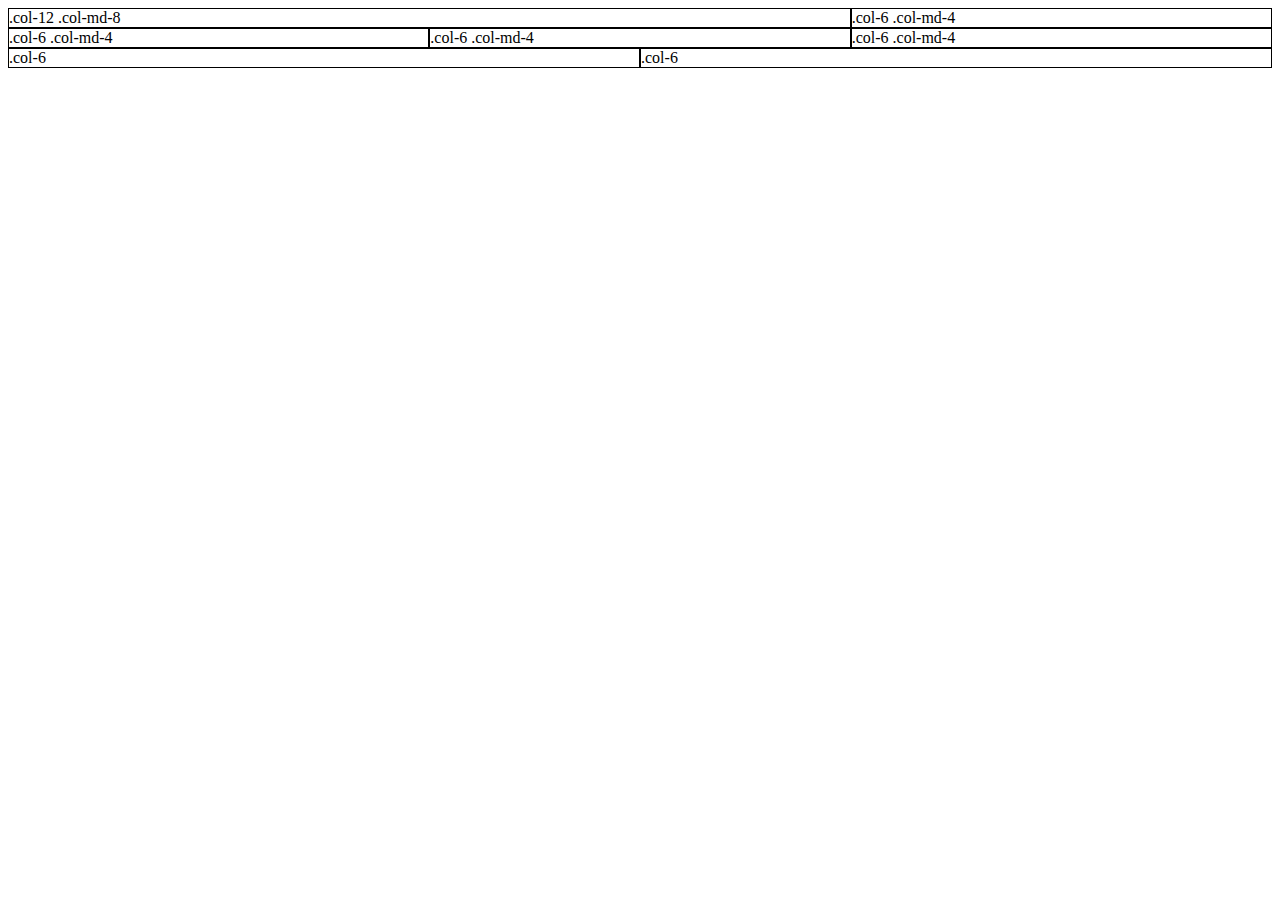
<file: Day2-CSS/index.html>
<!DOCTYPE html>
<html lang="en">
<head>
  <meta charset="UTF-8">
  <meta http-equiv="X-UA-Compatible" content="IE=edge">
  <meta name="viewport" content="width=device-width, initial-scale=1.0">
  <title>Document</title>
  <link rel="stylesheet" href="./index.css">
</head>
<body>
  <!-- selectors -->
  <!-- <style>
    #box {
      background-color: purple;
    }

    .box {
      background-color: aqua;
    }

    /* element selector */
    div {
      background-color: red;
      width: 100px;
      height: 100px;
    }

    /* universal selector */
    * {
      margin: 0;
      padding: 0;
    }

    /* attribute selector */
    [id="box1"] {
      background-color: brown;
    }

    /* decedent selector  */
    body div {
      color: white;
    }

    /* children selector */
    body > div {
      color: red;
    }

    /* combination selector */
    .box[id="box2"] {
      width: 200px;
    }

  </style> -->


  <!-- <div id="box" class="box" style="width: 100px; height: 100px;">BOX</div>
  <div class="box" style="width: 100px; height: 100px;">BOX</div>
  <div class="box" style="width: 100px; height: 100px;">BOX</div>
  <div class="box" id="box1">BOX
    <div class="box" id="box2">BOX nested</div>
  </div> -->



  <!-- box model -->
  <!-- <style>
    .box-model {
      /* box-sizing: content-box; */
      box-sizing: border-box;
      width: 100px;
      height: 100px;
      margin: 20px;
      padding: 40px;
      background-color: grey;
    }
  </style>
  <div class="box-model">BOX MODEL</div> -->




  <!-- position -->
  <!-- <style>
    body {
      height: 300vh;
    }

    .box {
      width: 100px;
      height: 100px;
      background-color: grey;
    }

    .box-absolute {
      position: absolute;
      top: 50px;
      right: 0;
    }

    .box-relative {
      position: relative;
    }

    .box-fixed {
      position: fixed;
      top: 0;
      right: 0;
      margin: 20px;
    }

  </style> -->
  <!-- <div class="box ">BOX</div>
  <div class="box box-relative">BOX</div>
  <div class="box box-absolute">BOX</div>
  <div class="box box-fixed">BOX</div>
  <div class="box">BOX
    <div class="box box-absolute">BOX nested</div>
  </div> -->



  <!-- flexbox -->
  <!-- grid -->

  <!-- <style>
    .box {
      flex-grow: 1;
      width: 33%;
      height: 100px;
      background-color: grey;
    }

    .container {
      display: flex;
      flex-direction: row;
      flex-wrap: wrap;
    }

    /* .row {
      display: flex;
    } */
  </style> -->
  <!-- <div class="container">
    <div class="row">
      <div class="box">BOX</div>
      <div class="box">BOX</div>
      <div class="box">BOX</div>
    </div>
    <div class="row">
    <div class="box">BOX</div>
    <div class="box">BOX</div>
    <div class="box">BOX</div>
  </div>
  <div class="row"></div>
    <div class="box">BOX</div>
  </div>

  <div class="box">BOX</div>
  <div class="box">BOX</div>
  <div class="box">BOX</div>
  <div class="box">BOX</div>
  <div class="box">BOX</div>
  <div class="box">BOX</div>
  <div class="box">BOX</div>


  </div> -->



<style>
  .row {
    display: flex;
    flex-direction: row;
    flex-wrap: wrap;
  }

  [class^="col"] {
    box-sizing: border-box;
    border: 1px solid black;
  }

  .col-1 {
    width: calc(1 / 12 * 100%);
  }
  .col-2 {
    width: calc(2 / 12 * 100%);
  }
  .col-3 {
    width: calc(3 / 12 * 100%);
  }
  .col-4 {
    width: calc(4 / 12 * 100%);
  }
  .col-5 {
    width: calc(5 / 12 * 100%);
  }
  .col-6 {
    width: calc(6 / 12 * 100%);
  }
  .col-7 {
    width: calc(7 / 12 * 100%);
  }
  .col-8 {
    width: calc(8 / 12 * 100%);
  }
  .col-9 {
    width: calc(9 / 12 * 100%);
  }
  .col-10 {
    width: calc(10 / 12 * 100%);
  }
  .col-11 {
    width: calc(11 / 12 * 100%);
  }
  .col-12 {
    width: calc(12 / 12 * 100%);
  }

  @media (min-width: 768px) {
  .col-md-1 {
    width: calc(1 / 12 * 100%);
  }
  .col-md-2 {
    width: calc(2 / 12 * 100%);
  }
  .col-md-3 {
    width: calc(3 / 12 * 100%);
  }
  .col-md-4 {
    width: calc(4 / 12 * 100%);
  }
  .col-md-5 {
    width: calc(5 / 12 * 100%);
  }
  .col-md-6 {
    width: calc(6 / 12 * 100%);
  }
  .col-md-7 {
    width: calc(7 / 12 * 100%);
  }
  .col-md-8 {
    width: calc(8 / 12 * 100%);
  }
  .col-md-9 {
    width: calc(9 / 12 * 100%);
  }
  .col-md-10 {
    width: calc(10 / 12 * 100%);
  }
  .col-md-11 {
    width: calc(11 / 12 * 100%);
  }
  .col-md-12 {
    width: calc(12 / 12 * 100%);
  }
  }

</style>
  <!-- Stack the columns on mobile by making one full-width and the other half-width -->
<div class="row">
  <!-- <div class="col-1">.col-1</div> -->
  <div class="col-12 col-md-8">.col-12 .col-md-8</div>
  <div class="col-6 col-md-4">.col-6 .col-md-4</div>
</div>

<!-- Columns start at 50% wide on mobile and bump up to 33.3% wide on desktop -->
<div class="row">
  <div class="col-6 col-md-4">.col-6 .col-md-4</div>
  <div class="col-6 col-md-4">.col-6 .col-md-4</div>
  <div class="col-6 col-md-4">.col-6 .col-md-4</div>
</div>

<!-- Columns are always 50% wide, on mobile and desktop -->
<div class="row">
  <div class="col-6">.col-6</div>
  <div class="col-6">.col-6</div>
</div>

</body>
</html>
</file>
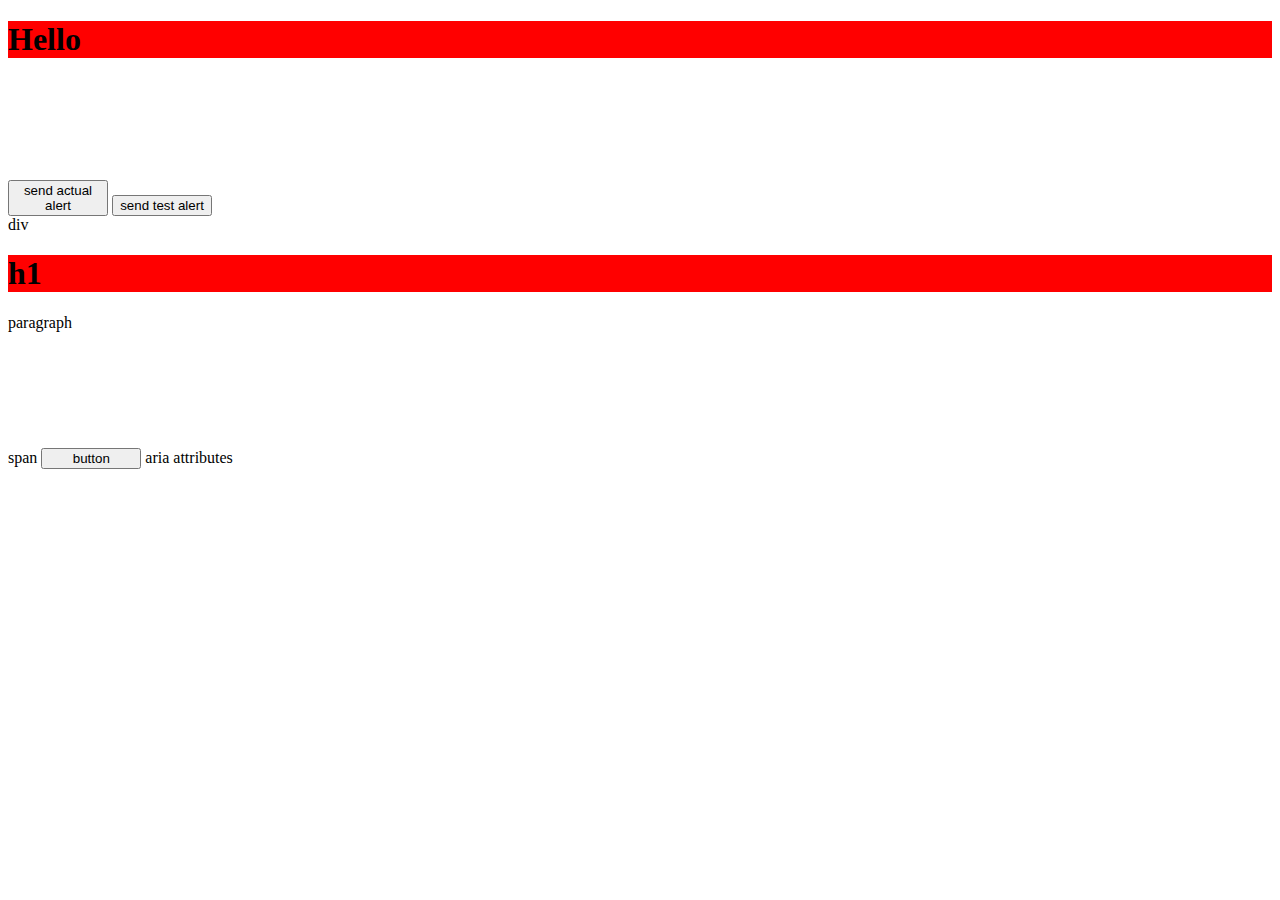
<file: Day1-HTTP/HTML/index.html>
<!DOCTYPE html>
<html lang="en">
  <!-- i18n internationalization
  l10n localization -->
<head>
  <meta charset="UTF-8">
  <meta http-equiv="X-UA-Compatible" content="IE=edge">
  <meta name="viewport" content="width=device-width, initial-scale=1.0">
  <title>Document</title>
  <link rel="stylesheet" href="./index.css">
  <!-- <style>
    button {
      display: block;
      margin-top: 20px;
    }
  </style> -->
  <script src="./index.js" async defer></script>
</head>
<body>
  <div id="root"></div>
  <h1>Hello</h1>
  <button>send actual alert</button>
  <button>send test alert</button>

  <div>div</div>
  <h1>h1</h1>
  <p>paragraph</p>
  <span>span</span>
  <button>button</button>

  aria attributes

  <!-- <link rel="stylesheet" href="./index.css"> -->
  <!-- <script src="./index.js"></script> -->
</body>
</html>
</file>
<file: Day2-CSS/index.css>
#box {
  background-color: blue;
}
</file>
<file: Day1-HTTP/HTML/index.css>
h1 {
  background-color: red;
}

button {
  margin-top: 100px;
  width: 100px;

}

span {
  width: 100px;
}
</file>
